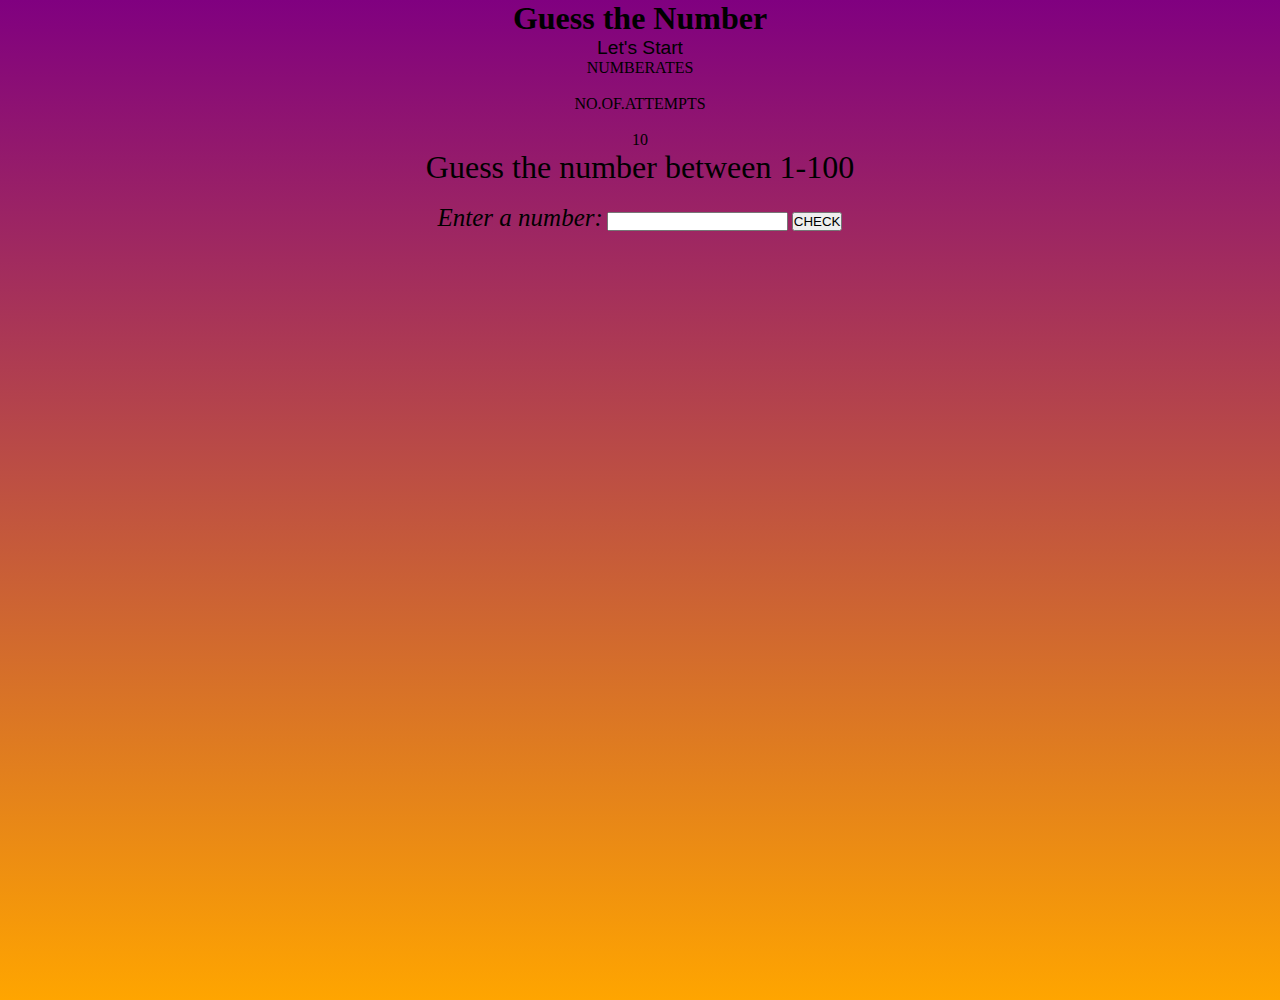
<file: index.html>
<!DOCTYPE html>
<html>
    <head>
        <title>NUMBER GUESSING GAME</title>
    </head>
    <link rel="stylesheet" href="style.css">
    <body>
        <h1>Guess the Number</h1>
        <p id="heading1">Let's Start</p>
        <header id="title">NUMBERATES</header><br>
        </div>
        <div id="containerBox">
            
            <header id="attemptsLabel" >NO.OF.ATTEMPTS</header><br>
            <div id="attemptCount" >10</div>
            <h2 id="circle"></h2> 
           <div id="field1">
            <header id="heading">Guess the number between 1-100</header>
            <br>
            <label id="textLabel">Enter a number:</label>
            <input type="number" id="textBox">
            <button id="checkButton" onclick="check()">CHECK</button>
            <div id="message"></div>
           
        </div>
        <script src="main.js"></script> 
    </body>
</html>
</file>
<file: style.css>
#heading1{
    font-size: larger;
    font-family: 'Lucida Sans', 'Lucida Sans Regular', 'Lucida Grande', 'Lucida Sans Unicode', Geneva, Verdana, sans-serif;
}
#attemptLabel{
    font-size: larger;
    font-family: 'Lucida Sans', 'Lucida Sans Regular', 'Lucida Grande', 'Lucida Sans Unicode', Geneva, Verdana, sans-serif;
}
#heading{
    font-size: xx-large;
}
#textLabel{
    font-style: italic;
    font-size: 25px;
}
*{
    margin:0;
    padding:0;
    text-align:center;
}
body{
    background-image: linear-gradient(purple,orange);
    height: 1000px;
}
#attemptsCount{
    background-color: darkorchid;
    height: 40px;
    margin-inline: 722px;
    border-radius: 300px;
    transform: translate(0px,0px);
}
</file>
